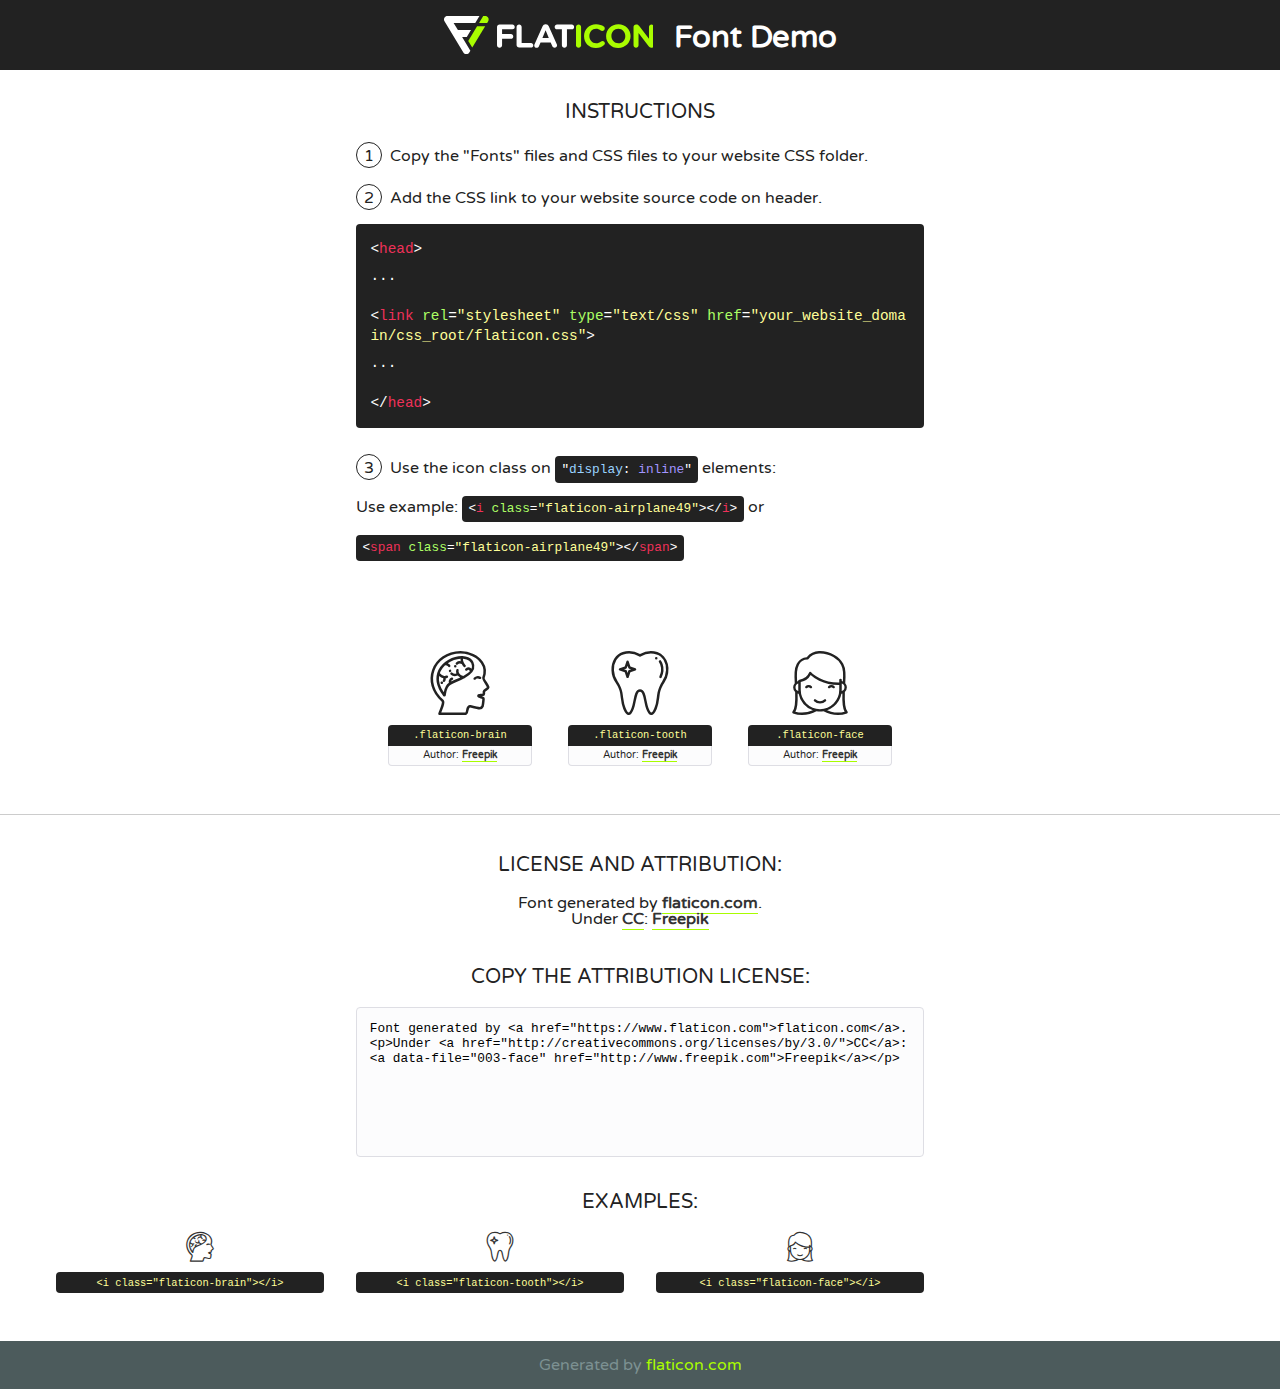
<file: my-icons-collection/font/flaticon.html>
<!DOCTYPE html>
<!--
  Flaticon icon font: Flaticon
  Creation date: 26/03/2019 10:52
-->
<html>
<!DOCTYPE html>
<html>

<head>
    <title>Flaticon WebFont</title>
    <link href="http://fonts.googleapis.com/css?family=Varela+Round" rel="stylesheet" type="text/css" />
    <link rel="stylesheet" type="text/css" href="flaticon.css">
    <meta charset="UTF-8">
    <style>
    html, body, div, span, applet, object, iframe,
    h1, h2, h3, h4, h5, h6, p, blockquote, pre,
    a, abbr, acronym, address, big, cite, code,
    del, dfn, em, img, ins, kbd, q, s, samp,
    small, strike, strong, sub, sup, tt, var,
    b, u, i, center,
    dl, dt, dd, ol, ul, li,
    fieldset, form, label, legend,
    table, caption, tbody, tfoot, thead, tr, th, td,
    article, aside, canvas, details, embed, 
    figure, figcaption, footer, header, hgroup, 
    menu, nav, output, ruby, section, summary,
    time, mark, audio, video {
        margin: 0;
        padding: 0;
        border: 0;
        font-size: 100%;
        font: inherit;
        vertical-align: baseline;
    }
    /* HTML5 display-role reset for older browsers */
    article, aside, details, figcaption, figure, 
    footer, header, hgroup, menu, nav, section {
        display: block;
    }
    body {
        line-height: 1;
    }
    ol, ul {
        list-style: none;
    }
    blockquote, q {
        quotes: none;
    }
    blockquote:before, blockquote:after,
    q:before, q:after {
        content: '';
        content: none;
    }
    table {
        border-collapse: collapse;
        border-spacing: 0;
    }
    body {
        font-family: 'Varela Round', Helvetica, Arial, sans-serif;
        font-size: 16px;
        color: #222;
    }
    a {
        color: #333;
        border-bottom: 1px solid #a9fd00;
        font-weight: bold;
        text-decoration: none;
    }
    * {
        -moz-box-sizing: border-box;
        -webkit-box-sizing: border-box;
        box-sizing: border-box;
        margin: 0;
        padding: 0;
    }
    [class^="flaticon-"]:before, [class*=" flaticon-"]:before, [class^="flaticon-"]:after, [class*=" flaticon-"]:after {
        font-family: Flaticon;
        font-size: 30px;
        font-style: normal;
        margin-left: 20px;
        color: #333;
    }
    .wrapper {
        max-width: 600px;
        margin: auto;
        padding: 0 1em;
    }
    .title {
        font-size: 1.25em;
        text-align: center;
        margin-bottom: 1em;
        text-transform: uppercase;
    }
    header {
        text-align: center;
        background-color: #222;
        color: #fff;
        padding: 1em;
    }
    header .logo {
        width: 210px;
        height: 38px;
        display: inline-block;
        vertical-align: middle;
        margin-right: 1em;
        border: none;
    }
    header strong {
        font-size: 1.95em;
        font-weight: bold;
        vertical-align: middle;
        margin-top: 5px;
        display: inline-block;
    }
    .demo {
        margin: 2em auto;
        line-height: 1.25em;
    }
    .demo ul li {
        margin-bottom: 1em;
    }
    .demo ul li .num {
        color: #222;
        border-radius: 20px;
        display: inline-block;
        width: 26px;
        padding: 3px;
        height: 26px;
        text-align: center;
        margin-right: 0.5em;
        border: 1px solid #222;
    }
    .demo ul li code {
        background-color: #222;
        border-radius: 4px;
        padding: 0.25em 0.5em;
        display: inline-block;
        color: #fff;
        font-family: Consolas,Monaco,Lucida Console,Liberation Mono,DejaVu Sans Mono,Bitstream Vera Sans Mono,Courier New, monospace;
        font-weight: lighter;
        margin-top: 1em;
        font-size: 0.8em;
        word-break: break-all;
    }
    .demo ul li code.big {
        padding: 1em;
        font-size: 0.9em;
    }
    .demo ul li code .red {
        color: #EF3159;
    }
    .demo ul li code .green {
        color: #ACFF65;
    }
    .demo ul li code .yellow {
        color: #FFFF99;
    }
    .demo ul li code .blue {
        color: #99D3FF;
    }
    .demo ul li code .purple {
        color: #A295FF;
    }
    .demo ul li code .dots {
        margin-top: 0.5em;
        display: block;
    }
    #glyphs {
        border-bottom: 1px solid #ccc;
        padding: 2em 0;
        text-align: center;
    }
    .glyph {
        display: inline-block;
        width: 9em;
        margin: 1em;
        text-align: center;
        vertical-align: top;
        background: #FFF;
    }
    .glyph .glyph-icon {
        padding: 10px;
        display: block;
        font-family:"Flaticon";
        font-size: 64px;
        line-height: 1;
    }
    .glyph .glyph-icon:before {
        font-size: 64px;
        color: #222;
        margin-left: 0;
    }
    .class-name {
        font-size: 0.65em;
        background-color: #222;
        color: #fff;
        border-radius: 4px 4px 0 0;
        padding: 0.5em;
        color: #FFFF99;
        font-family: Consolas,Monaco,Lucida Console,Liberation Mono,DejaVu Sans Mono,Bitstream Vera Sans Mono,Courier New, monospace;
    }
    .author-name {
        font-size: 0.6em;
        background-color: #fcfcfd;
        border: 1px solid #DEDEE4;
        border-top: 0;
        border-radius: 0 0 4px 4px;
        padding: 0.5em;
    }
    .class-name:last-child {
        font-size: 10px;
        color:#888;
    }
    .class-name:last-child a {
        font-size: 10px;
        color:#555;
    }
    .class-name:last-child a:hover {
        color:#a9fd00;
    }
    .glyph > input {
        display: block;
        width: 100px;
        margin: 5px auto;
        text-align: center;
        font-size: 12px;
        cursor: text;
    }
    .glyph > input.icon-input {
        font-family:"Flaticon";
        font-size: 16px;
        margin-bottom: 10px;
    }
    .attribution .title {
        margin-top: 2em;
    }
    .attribution textarea {
        background-color: #fcfcfd;
        padding: 1em;
        border: none;
        box-shadow: none;
        border: 1px solid #DEDEE4;
        border-radius: 4px;
        resize: none;
        width: 100%;
        height: 150px;
        font-size: 0.8em;
        font-family: Consolas,Monaco,Lucida Console,Liberation Mono,DejaVu Sans Mono,Bitstream Vera Sans Mono,Courier New, monospace;
        -webkit-appearance: none;
    }
    .iconsuse {
        margin: 2em auto;
        text-align: center;
        max-width: 1200px;
    }
    .iconsuse:after {
        content: '';
        display: table;
        clear: both;
    }
    .iconsuse .image {
        float: left;
        width: 25%;
        padding: 0 1em;
    }
    .iconsuse .image p {
        margin-bottom: 1em;
    }
    .iconsuse .image span {
        display: block;
        font-size: 0.65em;
        background-color: #222;
        color: #fff;
        border-radius: 4px;
        padding: 0.5em;
        color: #FFFF99;
        margin-top: 1em;
        font-family: Consolas,Monaco,Lucida Console,Liberation Mono,DejaVu Sans Mono,Bitstream Vera Sans Mono,Courier New, monospace;
    }
    #footer {
        text-align: center;
        background-color: #4C5B5C;
        color: #7c9192;
        padding: 1em;
    }
    #footer a {
        border: none;
        color: #a9fd00;
        font-weight: normal;
    }
    @media (max-width: 960px) {
        .iconsuse .image {
            width: 50%;
        }
    }
    @media (max-width: 560px) {
        .iconsuse .image {
            width: 100%;
        }
    }
    </style>
</head>

<body class="characters-off">

    <header>
        <a href="https://www.flaticon.com" target="_blank" class="logo">
            <svg version="1.1" xmlns="http://www.w3.org/2000/svg" xmlns:xlink="http://www.w3.org/1999/xlink" xmlns:a="http://ns.adobe.com/AdobeSVGViewerExtensions/3.0/" viewBox="0 0 560.875 102.036" enable-background="new 0 0 560.875 102.036" xml:space="preserve">
                <defs>
                </defs>
                <g>
                    <g class="letters">
                        <path fill="#ffffff" d="M141.596,29.675c0-3.777,2.985-6.767,6.764-6.767h34.438c3.426,0,6.15,2.728,6.15,6.15
                        c0,3.43-2.724,6.149-6.15,6.149h-27.674v13.091h23.719c3.429,0,6.151,2.724,6.151,6.15c0,3.43-2.723,6.149-6.151,6.149h-23.719
                        v17.574c0,3.773-2.986,6.761-6.764,6.761c-3.779,0-6.764-2.989-6.764-6.761V29.675z"></path>
                        <path fill="#ffffff" d="M193.844,29.149c0-3.781,2.985-6.767,6.764-6.767c3.776,0,6.763,2.985,6.763,6.767v42.957h25.039
                        c3.426,0,6.149,2.726,6.149,6.153c0,3.425-2.723,6.15-6.149,6.15h-31.802c-3.779,0-6.764-2.986-6.764-6.768V29.149z"></path>
                        <path fill="#ffffff" d="M241.891,75.71l21.438-48.407c1.492-3.341,4.215-5.357,7.906-5.357h0.792
                        c3.686,0,6.323,2.017,7.815,5.357l21.439,48.407c0.436,0.967,0.701,1.845,0.701,2.723c0,3.602-2.809,6.501-6.414,6.501
                        c-3.161,0-5.269-1.845-6.499-4.655l-4.132-9.661h-27.059l-4.301,10.102c-1.144,2.631-3.426,4.214-6.237,4.214
                        c-3.517,0-6.24-2.81-6.24-6.325C241.1,77.64,241.451,76.677,241.891,75.71z M279.932,58.666l-8.521-20.297l-8.526,20.297H279.932
                        z"></path>
                        <path fill="#ffffff" d="M314.864,35.387H301.86c-3.429,0-6.239-2.813-6.239-6.238c0-3.429,2.811-6.24,6.239-6.24h39.533
                        c3.426,0,6.237,2.811,6.237,6.24c0,3.425-2.811,6.238-6.237,6.238h-13.001v42.785c0,3.773-2.99,6.761-6.764,6.761
                        c-3.779,0-6.764-2.989-6.764-6.761V35.387z"></path>
                        <path fill="#A9FD00" d="M352.615,29.149c0-3.781,2.985-6.767,6.767-6.767c3.774,0,6.761,2.985,6.761,6.767v49.024
                        c0,3.773-2.987,6.761-6.761,6.761c-3.781,0-6.767-2.989-6.767-6.761V29.149z"></path>
                        <path fill="#A9FD00" d="M374.132,53.836v-0.179c0-17.481,13.178-31.801,32.065-31.801c9.22,0,15.459,2.458,20.557,6.238
                        c1.402,1.054,2.637,2.985,2.637,5.357c0,3.692-2.985,6.59-6.681,6.59c-1.845,0-3.071-0.702-4.044-1.319
                        c-3.776-2.813-7.729-4.393-12.562-4.393c-10.364,0-17.831,8.611-17.831,19.154v0.173c0,10.542,7.291,19.329,17.831,19.329
                        c5.715,0,9.492-1.756,13.359-4.834c1.049-0.874,2.458-1.491,4.039-1.491c3.429,0,6.325,2.813,6.325,6.236
                        c0,2.106-1.056,3.78-2.282,4.834c-5.539,4.834-12.036,7.733-21.878,7.733C387.572,85.464,374.132,71.493,374.132,53.836z"></path>
                        <path fill="#A9FD00" d="M433.009,53.836v-0.179c0-17.481,13.79-31.801,32.766-31.801c18.981,0,32.592,14.143,32.592,31.628v0.173
                        c0,17.483-13.785,31.807-32.769,31.807C446.625,85.464,433.009,71.32,433.009,53.836z M484.224,53.836v-0.179
                        c0-10.539-7.725-19.326-18.626-19.326c-10.893,0-18.449,8.611-18.449,19.154v0.173c0,10.542,7.73,19.329,18.626,19.329
                        C476.676,72.986,484.224,64.378,484.224,53.836z"></path>
                        <path fill="#A9FD00" d="M506.233,29.321c0-3.774,2.99-6.763,6.767-6.763h1.401c3.252,0,5.183,1.583,7.029,3.953l26.093,34.265
                        V29.059c0-3.692,2.99-6.677,6.681-6.677c3.683,0,6.671,2.985,6.671,6.677v48.934c0,3.78-2.987,6.765-6.764,6.765h-0.436
                        c-3.257,0-5.188-1.581-7.034-3.953l-27.056-35.492v32.944c0,3.687-2.985,6.676-6.678,6.676c-3.683,0-6.673-2.989-6.673-6.676
                        V29.321z"></path>
                    </g>
                    <g class="insignia">
                        <path fill="#ffffff" d="M48.372,56.137h12.517l11.156-18.537H37.186L25.688,18.539h57.825L94.668,0H9.271
                        C5.925,0,2.842,1.801,1.198,4.716c-1.644,2.907-1.593,6.482,0.134,9.343l50.38,83.501c1.678,2.781,4.689,4.476,7.938,4.476
                        c3.246,0,6.257-1.695,7.935-4.476l2.898-4.804L48.372,56.137z"></path>
                        <g class="i">
                            <path fill="#A9FD00" d="M93.575,18.539h0.031v0.004l21.652,0.004l2.705-4.488c1.727-2.861,1.778-6.436,0.133-9.343
                            C116.454,1.801,113.371,0,110.026,0h-5.294L93.575,18.539z"></path>
                            <polygon fill="#A9FD00" points="88.291,27.356 64.725,66.486 75.519,84.404 109.942,27.356"></polygon>
                        </g>
                    </g>
                </g>
            </svg>
        </a>
        <strong>Font Demo</strong>
    </header>


    <section class="demo wrapper">

        <p class="title">Instructions</p>

        <ul>
            <li>
                <span class="num">1</span>Copy the "Fonts" files and CSS files to your website CSS folder.
            </li>
            <li>
                <span class="num">2</span>Add the CSS link to your website source code on header.
                <code class="big">
                    &lt;<span class="red">head</span>&gt;
                    <br/><span class="dots">...</span>
                    <br/>&lt;<span class="red">link</span> <span class="green">rel</span>=<span class="yellow">"stylesheet"</span> <span class="green">type</span>=<span class="yellow">"text/css"</span> <span class="green">href</span>=<span class="yellow">"your_website_domain/css_root/flaticon.css"</span>&gt;
                    <br/><span class="dots">...</span>
                    <br/>&lt;/<span class="red">head</span>&gt;
                </code>
            </li>

            <li>
                <p>
                    <span class="num">3</span>Use the icon class on <code>"<span class="blue">display</span>:<span class="purple"> inline</span>"</code> elements:
                    <br />
                    Use example: <code>&lt;<span class="red">i</span> <span class="green">class</span>=<span class="yellow">&quot;flaticon-airplane49&quot;</span>&gt;&lt;/<span class="red">i</span>&gt;</code> or <code>&lt;<span class="red">span</span> <span class="green">class</span>=<span class="yellow">&quot;flaticon-airplane49&quot;</span>&gt;&lt;/<span class="red">span</span>&gt;</code>
            </li>
        </ul>

    </section>




   <section id="glyphs">          
    
      
        <div class="glyph"><div class="glyph-icon flaticon-brain"></div>
            <div class="class-name">.flaticon-brain</div>
            <div class="author-name">Author: <a data-file="001-brain" href="http://www.freepik.com">Freepik</a> </div> 
        </div>        
        
        <div class="glyph"><div class="glyph-icon flaticon-tooth"></div>
            <div class="class-name">.flaticon-tooth</div>
            <div class="author-name">Author: <a data-file="002-tooth" href="http://www.freepik.com">Freepik</a> </div> 
        </div>        
        
        <div class="glyph"><div class="glyph-icon flaticon-face"></div>
            <div class="class-name">.flaticon-face</div>
            <div class="author-name">Author: <a data-file="003-face" href="http://www.freepik.com">Freepik</a> </div> 
        </div>        
        

    </section>



    <section class="attribution wrapper"   style="text-align:center;">

      <div class="title">License and attribution:</div><div class="attrDiv">Font generated by <a href="https://www.flaticon.com">flaticon.com</a>. <div><p>Under <a href="http://creativecommons.org/licenses/by/3.0/">CC</a>: <a data-file="003-face" href="http://www.freepik.com">Freepik</a></p>  </div>
      </div>
      <div class="title">Copy the Attribution License:</div>

    <textarea onclick="this.focus();this.select();">Font generated by &lt;a href=&quot;https://www.flaticon.com&quot;&gt;flaticon.com&lt;/a&gt;. <p>Under <a href="http://creativecommons.org/licenses/by/3.0/">CC</a>: <a data-file="003-face" href="http://www.freepik.com">Freepik</a></p>  
     </textarea>

    </section>

    <section class="iconsuse">

          <div class="title">Examples:</div>            
             
            <div class="image">
                <p>
                    <i class="glyph-icon flaticon-brain"></i> 
                    <span>&lt;i class=&quot;flaticon-brain&quot;&gt;&lt;/i&gt;</span>
                </p>
            </div>
            
            <div class="image">
                <p>
                    <i class="glyph-icon flaticon-tooth"></i> 
                    <span>&lt;i class=&quot;flaticon-tooth&quot;&gt;&lt;/i&gt;</span>
                </p>
            </div>
            
            <div class="image">
                <p>
                    <i class="glyph-icon flaticon-face"></i> 
                    <span>&lt;i class=&quot;flaticon-face&quot;&gt;&lt;/i&gt;</span>
                </p>
            </div>
                       
        </div>
                            
    </section>

<div id="footer">
    <div>Generated by <a href="https://www.flaticon.com">flaticon.com</a>
    </div>
</div>



</body>
</html>
</file>
<file: my-icons-collection/font/flaticon.css>
/*
  	Flaticon icon font: Flaticon
  	Creation date: 26/03/2019 10:52
  	*/

@font-face {
  font-family: "Flaticon";
  src: url("./Flaticon.eot");
  src: url("./Flaticon.eot?#iefix") format("embedded-opentype"),
       url("./Flaticon.woff2") format("woff2"),
       url("./Flaticon.woff") format("woff"),
       url("./Flaticon.ttf") format("truetype"),
       url("./Flaticon.svg#Flaticon") format("svg");
  font-weight: normal;
  font-style: normal;
}

@media screen and (-webkit-min-device-pixel-ratio:0) {
  @font-face {
    font-family: "Flaticon";
    src: url("./Flaticon.svg#Flaticon") format("svg");
  }
}

[class^="flaticon-"]:before, [class*=" flaticon-"]:before,
[class^="flaticon-"]:after, [class*=" flaticon-"]:after {   
  font-family: Flaticon;
        font-size: 20px;
font-style: normal;
margin-left: 20px;
}

.flaticon-brain:before { content: "\f100"; }
.flaticon-tooth:before { content: "\f101"; }
.flaticon-face:before { content: "\f102"; }
</file>
